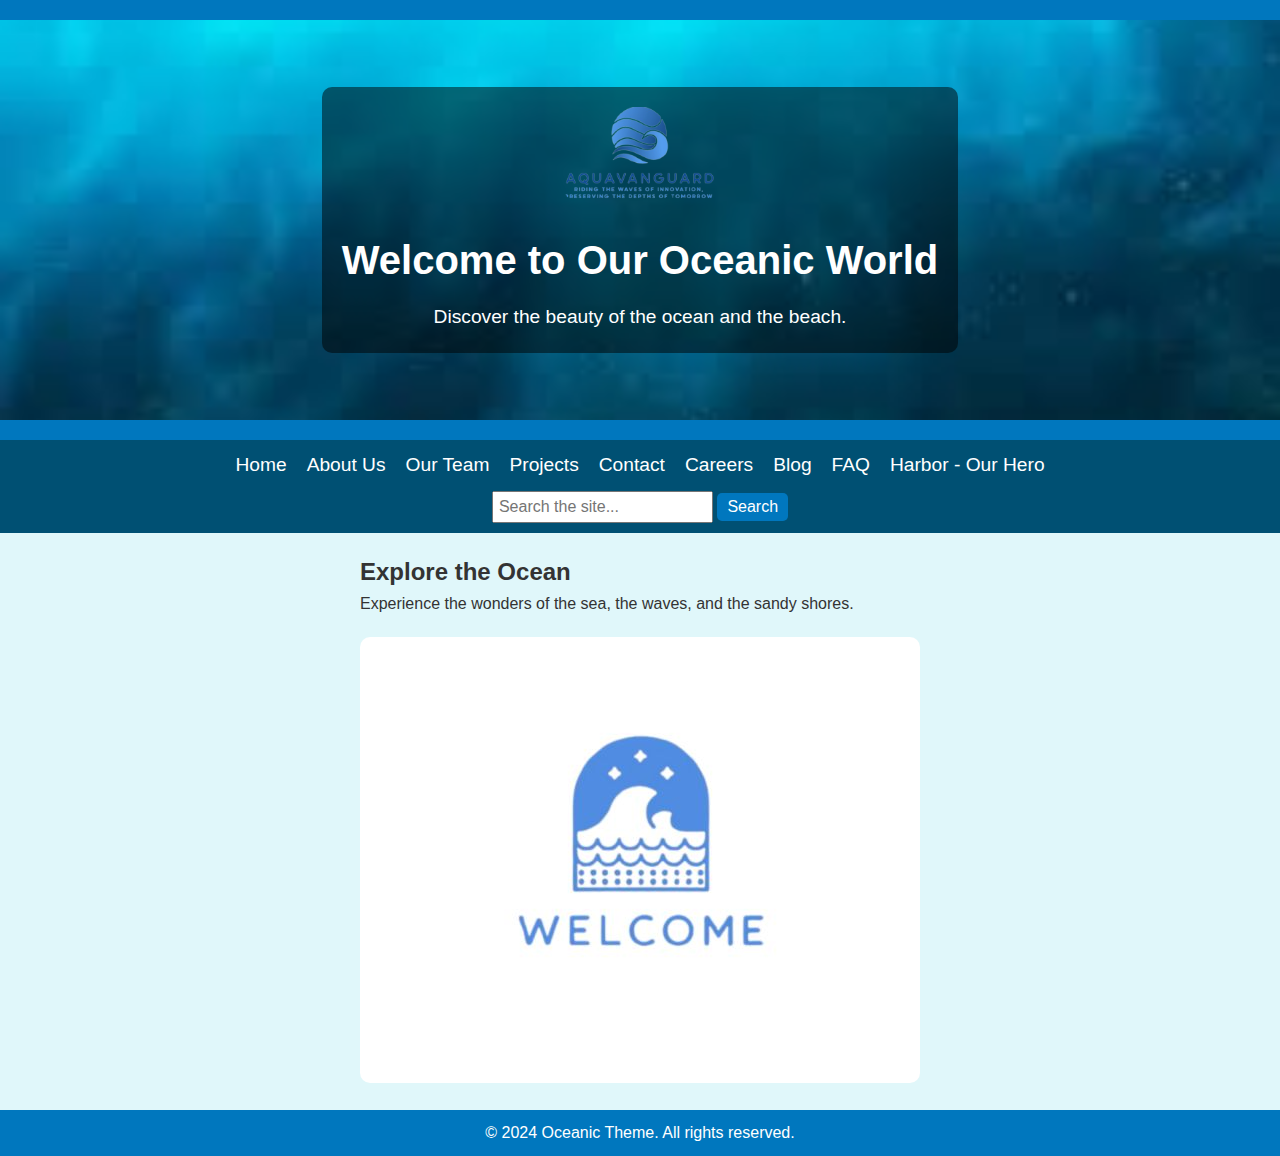
<file: index.html>
<!DOCTYPE html>
<html lang="en">
<head>
    <meta charset="UTF-8">
    <meta name="viewport" content="width=device-width, initial-scale=1.0">
    <title>Home - Oceanic Theme</title>
    <link rel="stylesheet" href="css/styles.css">
</head>
<body>
    <header>
        <div class="hero">
            <div class="logo-overlay">
                <img src="images/logo.png" alt="Oceanic Logo" class="logo">
                <h1>Welcome to Our Oceanic World</h1>
                <p>Discover the beauty of the ocean and the beach.</p>
            </div>
        </div>
        <script src="js/search.js"></script>
    </header>
    <nav>
        <ul>
            <li><a href="index.html">Home</a></li>
            <li><a href="about.html">About Us</a></li>
            <li><a href="team.html">Our Team</a></li>
            <li><a href="projects.html">Projects</a></li>
            <li><a href="contact.html">Contact</a></li>
            <li><a href="careers.html">Careers</a></li>
            <li><a href="blog.html">Blog</a></li>
            <li><a href="faq.html">FAQ</a></li>
            <li><a href="harbor-hero.html">Harbor - Our Hero</a></li>
        </ul>
        <form onsubmit="handleSearch(event)">
            <input type="search" id="search" placeholder="Search the site...">
            <button type="submit">Search</button>
        </form>
    </nav>
    <main>
        <article>
            <h2>Explore the Ocean</h2>
            <p>Experience the wonders of the sea, the waves, and the sandy shores.</p>
            <img src="images/welcome.jpg" alt="Welcome to the Oceanic World" class="welcome-img">
        </article>
    </main>
    <footer>
        <p>&copy; 2024 Oceanic Theme. All rights reserved.</p>
    </footer>
    <script src="js/search.js"></script>
    <script>
        function handleSearch(event) {
            event.preventDefault();
            const query = document.getElementById('search').value.toLowerCase();
            if (query.includes('ocean')) {
                alert('Enjoy our ocean-themed content!');
            } else {
                alert(`No results found for "${query}".`);
            }
        }
    </script>
</body>
</html>
</file>
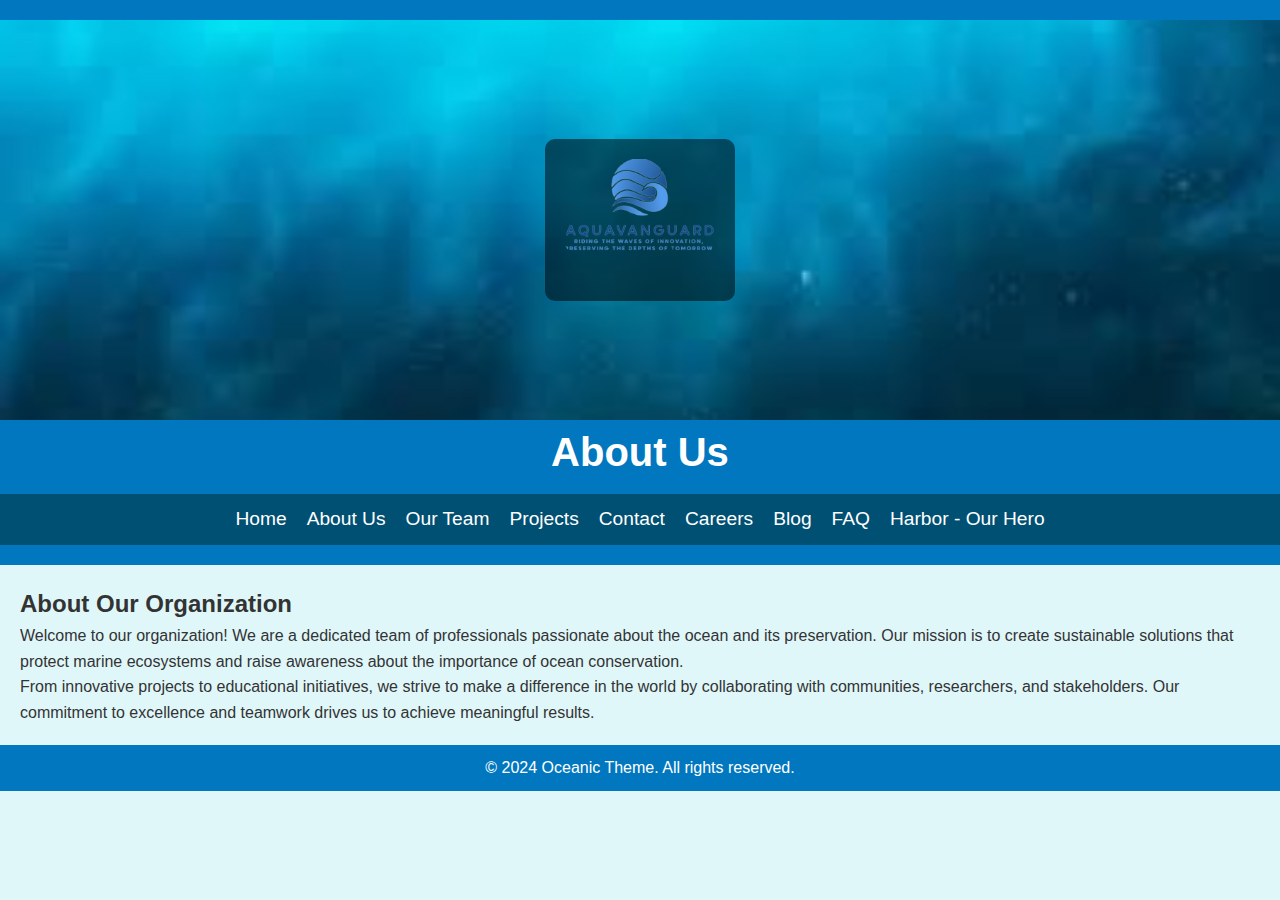
<file: about.html>
<!DOCTYPE html>
<html lang="en">

<head>
    <meta charset="UTF-8">
    <meta name="viewport" content="width=device-width, initial-scale=1.0">
    <title>About Us - Oceanic Theme</title>
    <link rel="stylesheet" href="css/styles.css">
</head>

<body>
    <header>
        <div class="hero">
            <div class="logo-overlay">
                <img src="images/logo.png" alt="Oceanic Logo" class="logo">
            </div>
        </div>
        <h1>About Us</h1>
        <nav>
            <ul>
                <li><a href="index.html">Home</a></li>
                <li><a href="about.html">About Us</a></li>
                <li><a href="team.html">Our Team</a></li>
                <li><a href="projects.html">Projects</a></li>
                <li><a href="contact.html">Contact</a></li>
                <li><a href="careers.html">Careers</a></li>
                <li><a href="blog.html">Blog</a></li>
                <li><a href="faq.html">FAQ</a></li>
                <li><a href="harbor-hero.html">Harbor - Our Hero</a></li>
            </ul>
        </nav>
    </header>

    <main>
        <section>
            <h2>About Our Organization</h2>
            <p>
                Welcome to our organization! We are a dedicated team of professionals passionate about the ocean and its preservation. Our mission is to create sustainable solutions that protect marine ecosystems and raise awareness about the importance of ocean conservation.
            </p>
            <p>
                From innovative projects to educational initiatives, we strive to make a difference in the world by collaborating with communities, researchers, and stakeholders. Our commitment to excellence and teamwork drives us to achieve meaningful results.
            </p>
        </section>
    </main>

    <footer>
        <p>&copy; 2024 Oceanic Theme. All rights reserved.</p>
    </footer>
<script src="js/search.js"></script>
    <script>
        function handleSearch(event) {
            event.preventDefault();
            const query = document.getElementById('search').value.toLowerCase();
            if (query.includes('ocean')) {
                alert('Enjoy our ocean-themed content!');
            } else {
                alert(`No results found for "${query}".`);
            }
        }
    </script>
</body>

</html>
</file>
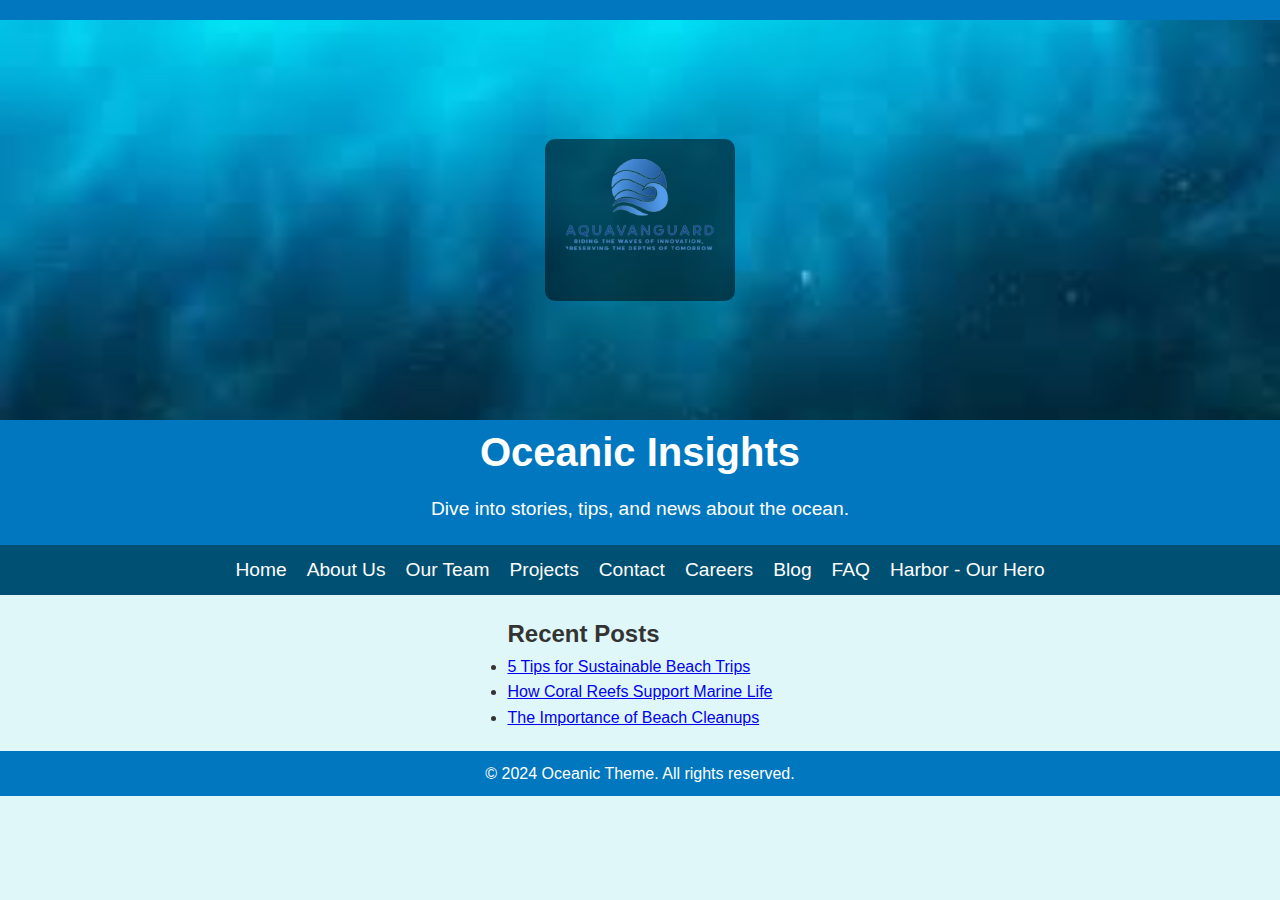
<file: blog.html>
<!DOCTYPE html>
<html lang="en">
<head>
    <meta charset="UTF-8">
    <meta name="viewport" content="width=device-width, initial-scale=1.0">
    <title>Blog - Oceanic Theme</title>
    <link rel="stylesheet" href="css/styles.css">
</head>
<body>
    <header>
        <div class="hero">
            <div class="logo-overlay">
                <img src="images/logo.png" alt="Oceanic Logo" class="logo">
            </div>
        </div>
        <script src="js/search.js"></script>
        <h1>Oceanic Insights</h1>
        <p>Dive into stories, tips, and news about the ocean.</p>
    </header>
    <nav>
        <ul>
            <li><a href="index.html">Home</a></li>
            <li><a href="about.html">About Us</a></li>
            <li><a href="team.html">Our Team</a></li>
            <li><a href="projects.html">Projects</a></li>
            <li><a href="contact.html">Contact</a></li>
            <li><a href="careers.html">Careers</a></li>
            <li><a href="blog.html">Blog</a></li>
            <li><a href="faq.html">FAQ</a></li>
            <li><a href="harbor-hero.html">Harbor - Our Hero</a></li>
        </ul>
    </nav>
    <main>
        <article>
            <h2>Recent Posts</h2>
            <ul>
                <li><a href="#">5 Tips for Sustainable Beach Trips</a></li>
                <li><a href="#">How Coral Reefs Support Marine Life</a></li>
                <li><a href="#">The Importance of Beach Cleanups</a></li>
            </ul>
        </article>
    </main>
    <footer>
        <p>&copy; 2024 Oceanic Theme. All rights reserved.</p>
    </footer>
<script src="js/search.js"></script>
    <script>
        function handleSearch(event) {
            event.preventDefault();
            const query = document.getElementById('search').value.toLowerCase();
            if (query.includes('ocean')) {
                alert('Enjoy our ocean-themed content!');
            } else {
                alert(`No results found for "${query}".`);
            }
        }
    </script>
</body>
</html>
</file>
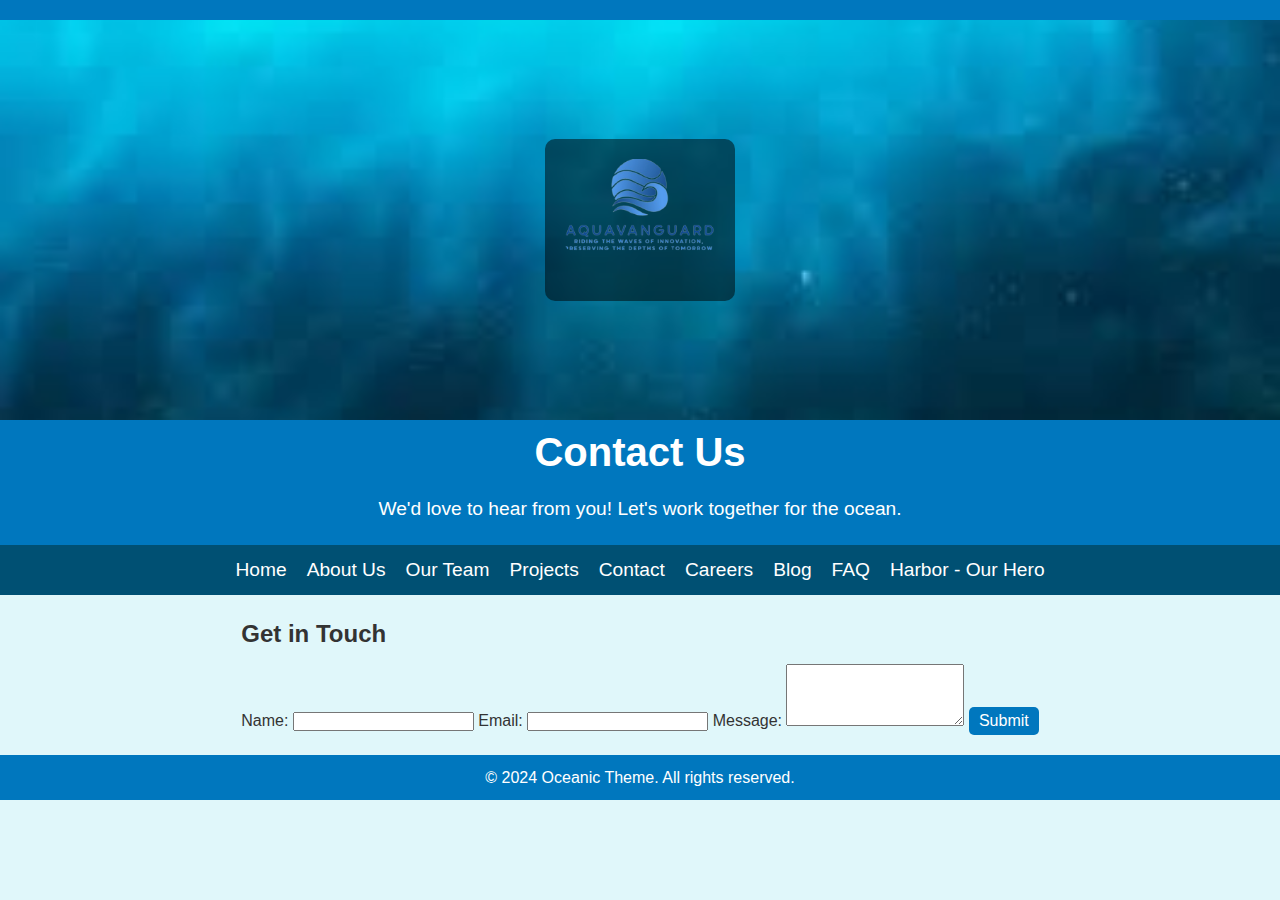
<file: contact.html>
<!DOCTYPE html>
<html lang="en">
<head>
    <meta charset="UTF-8">
    <meta name="viewport" content="width=device-width, initial-scale=1.0">
    <title>Contact Us - Oceanic Theme</title>
   <link rel="stylesheet" href="css/styles.css">
</head>
<body>
    <header>
        <div class="hero">
            <div class="logo-overlay">
                <img src="images/logo.png" alt="Oceanic Logo" class="logo">
            </div>
        </div>
        <h1>Contact Us</h1>
        <p>We'd love to hear from you! Let's work together for the ocean.</p>
    </header>
    <nav>
        <ul>
            <li><a href="index.html">Home</a></li>
            <li><a href="about.html">About Us</a></li>
            <li><a href="team.html">Our Team</a></li>
            <li><a href="projects.html">Projects</a></li>
            <li><a href="contact.html">Contact</a></li>
            <li><a href="careers.html">Careers</a></li>
            <li><a href="blog.html">Blog</a></li>
            <li><a href="faq.html">FAQ</a></li>
            <li><a href="harbor-hero.html">Harbor - Our Hero</a></li>
        </ul>
    </nav>
    <main>
        <article>
            <h2>Get in Touch</h2>
            <form>
                <label for="name">Name:</label>
                <input type="text" id="name" required>
                <label for="email">Email:</label>
                <input type="email" id="email" required>
                <label for="message">Message:</label>
                <textarea id="message" rows="4" required></textarea>
                <button type="submit">Submit</button>
            </form>
        </article>
    </main>
    <footer>
        <p>&copy; 2024 Oceanic Theme. All rights reserved.</p>
    </footer>
      <script src="js/search.js"></script>
    <script>
        function handleSearch(event) {
            event.preventDefault();
            const query = document.getElementById('search').value.toLowerCase();
            if (query.includes('ocean')) {
                alert('Enjoy our ocean-themed content!');
            } else {
                alert(`No results found for "${query}".`);
            }
        }
    </script>
</body>
</html>
</file>
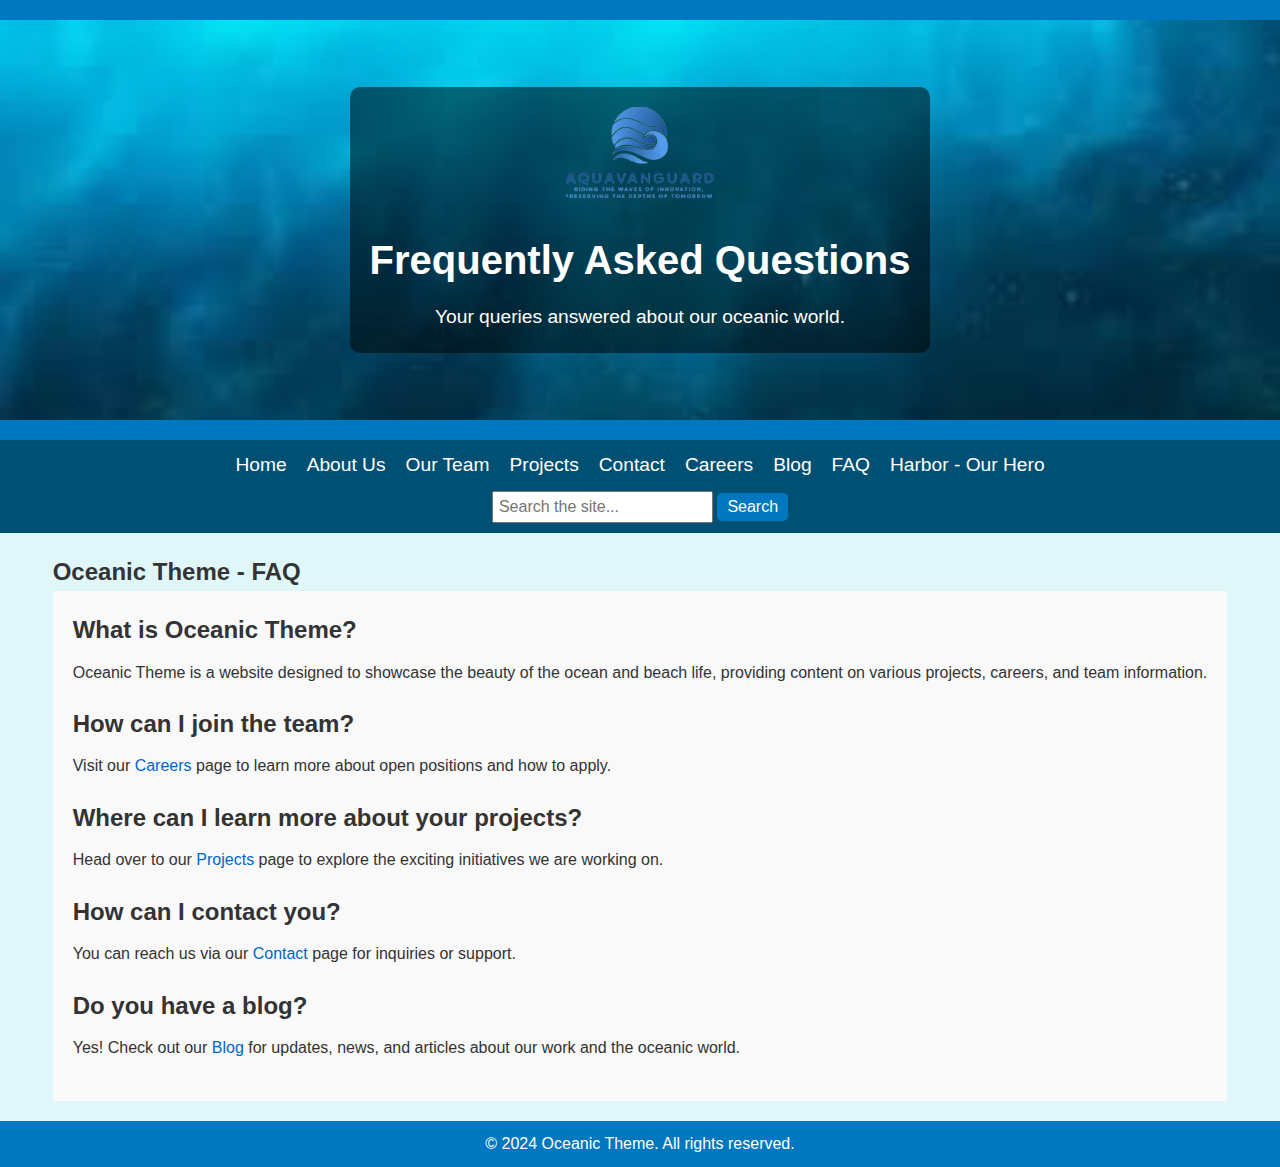
<file: faq.html>
<!DOCTYPE html>
<html lang="en">
<head>
    <meta charset="UTF-8">
    <meta name="viewport" content="width=device-width, initial-scale=1.0">
    <title>FAQ - Oceanic Theme</title>
    <link rel="stylesheet" href="css/styles.css">
</head>
<body>
    <header>
        <div class="hero">
            <div class="logo-overlay">
                <img src="images/logo.png" alt="Oceanic Logo" class="logo">
                <h1>Frequently Asked Questions</h1>
                <p>Your queries answered about our oceanic world.</p>
            </div>
        </div>
    </header>
    <nav>
        <ul>
            <li><a href="index.html">Home</a></li>
            <li><a href="about.html">About Us</a></li>
            <li><a href="team.html">Our Team</a></li>
            <li><a href="projects.html">Projects</a></li>
            <li><a href="contact.html">Contact</a></li>
            <li><a href="careers.html">Careers</a></li>
            <li><a href="blog.html">Blog</a></li>
            <li><a href="faq.html">FAQ</a></li>
            <li><a href="harbor-hero.html">Harbor - Our Hero</a></li>
        </ul>
        <form onsubmit="handleSearch(event)">
            <input type="search" id="search" placeholder="Search the site...">
            <button type="submit">Search</button>
        </form>
    </nav>
    <main>
        <article>
            <h2>Oceanic Theme - FAQ</h2>
            <div class="faq-section">
                <div class="faq-item">
                    <h3>What is Oceanic Theme?</h3>
                    <p>Oceanic Theme is a website designed to showcase the beauty of the ocean and beach life, providing content on various projects, careers, and team information.</p>
                </div>
                <div class="faq-item">
                    <h3>How can I join the team?</h3>
                    <p>Visit our <a href="careers.html">Careers</a> page to learn more about open positions and how to apply.</p>
                </div>
                <div class="faq-item">
                    <h3>Where can I learn more about your projects?</h3>
                    <p>Head over to our <a href="projects.html">Projects</a> page to explore the exciting initiatives we are working on.</p>
                </div>
                <div class="faq-item">
                    <h3>How can I contact you?</h3>
                    <p>You can reach us via our <a href="contact.html">Contact</a> page for inquiries or support.</p>
                </div>
                <div class="faq-item">
                    <h3>Do you have a blog?</h3>
                    <p>Yes! Check out our <a href="blog.html">Blog</a> for updates, news, and articles about our work and the oceanic world.</p>
                </div>
            </div>
        </article>
    </main>
    <footer>
        <p>&copy; 2024 Oceanic Theme. All rights reserved.</p>
    </footer>
    <script src="js/search.js"></script>
    <script>
        function handleSearch(event) {
            event.preventDefault();
            const query = document.getElementById('search').value.toLowerCase();
            if (query.includes('ocean')) {
                alert('Enjoy our ocean-themed content!');
            } else {
                alert(`No results found for "${query}".`);
            }
        }
    </script>
</body>
</html>
</file>
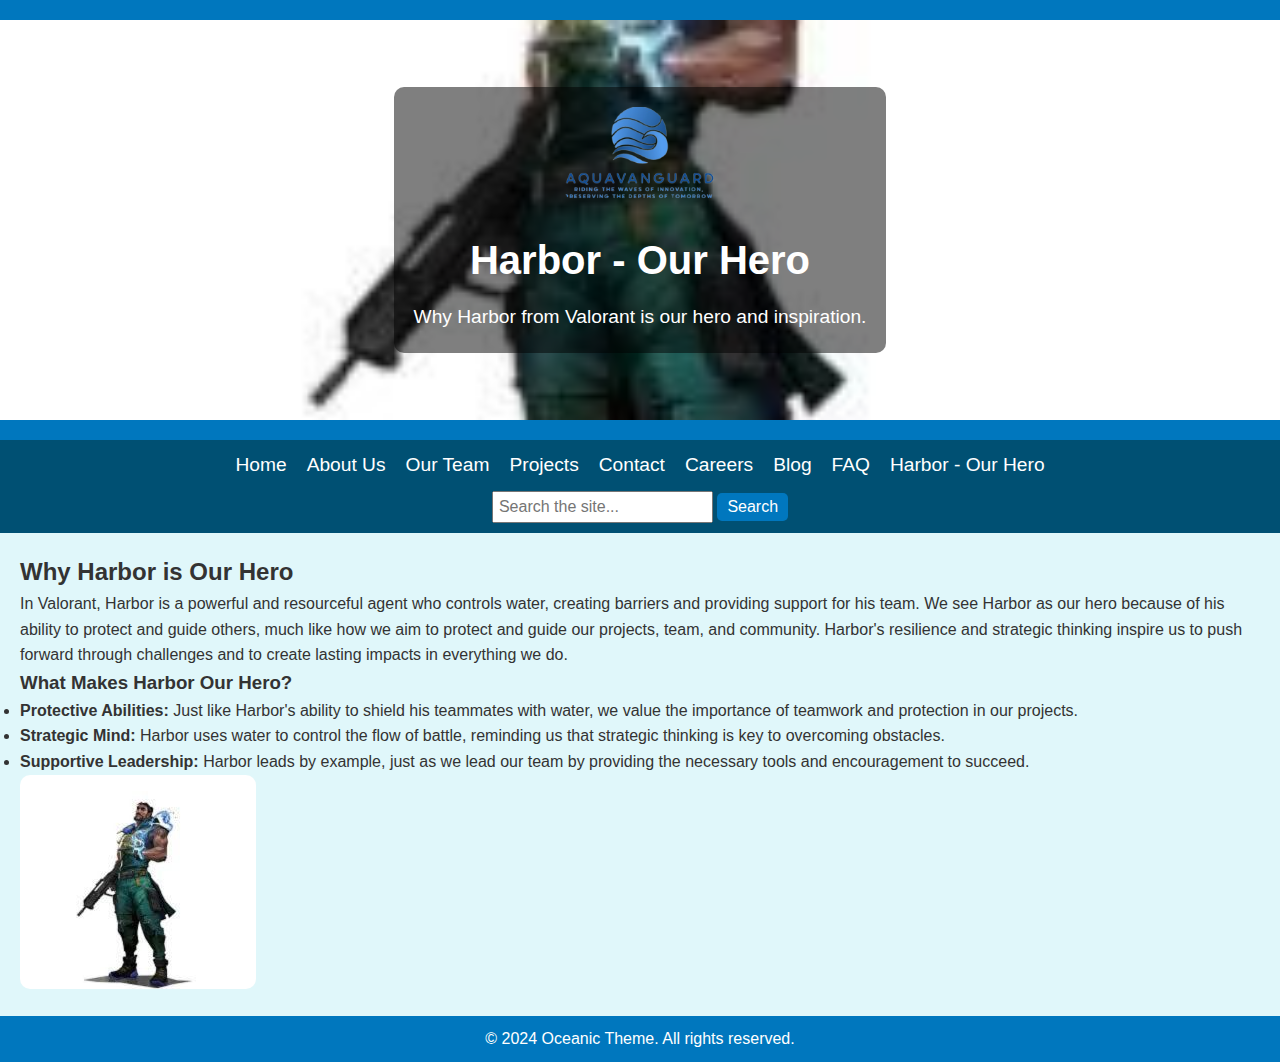
<file: harbor-hero.html>
<!DOCTYPE html>
<html lang="en">
<head>
    <meta charset="UTF-8">
    <meta name="viewport" content="width=device-width, initial-scale=1.0">
    <title>Harbor - Our Hero - Oceanic Theme</title>
    <link rel="stylesheet" href="css/styles.css">
</head>
<body>
    <!-- Header with Hero Image -->
    <header>
        <div class="hero" style="background-image: url('images/hero.jpg');">
            <div class="logo-overlay">
                <img src="images/logo.png" alt="Oceanic Logo" class="logo">
                <h1>Harbor - Our Hero</h1>
                <p>Why Harbor from Valorant is our hero and inspiration.</p>
            </div>
        </div>
        
    </header>

    <!-- Navigation -->
    <nav>
        <ul>
            <li><a href="index.html">Home</a></li>
            <li><a href="about.html">About Us</a></li>
            <li><a href="team.html">Our Team</a></li>
            <li><a href="projects.html">Projects</a></li>
            <li><a href="contact.html">Contact</a></li>
            <li><a href="careers.html">Careers</a></li>
            <li><a href="blog.html">Blog</a></li>
            <li><a href="faq.html">FAQ</a></li>
            <li><a href="harbor-hero.html">Harbor - Our Hero</a></li>
        </ul>
        <form onsubmit="handleSearch(event)">
            <input type="search" id="search" placeholder="Search the site...">
            <button type="submit">Search</button>
        </form>
    </nav>

    <!-- Main Content -->
    <main>
        <article>
            <h2>Why Harbor is Our Hero</h2>
            <p>In Valorant, Harbor is a powerful and resourceful agent who controls water, creating barriers and providing support for his team. We see Harbor as our hero because of his ability to protect and guide others, much like how we aim to protect and guide our projects, team, and community. Harbor's resilience and strategic thinking inspire us to push forward through challenges and to create lasting impacts in everything we do.</p>
            
            <h3>What Makes Harbor Our Hero?</h3>
            <ul>
                <li><strong>Protective Abilities:</strong> Just like Harbor's ability to shield his teammates with water, we value the importance of teamwork and protection in our projects.</li>
                <li><strong>Strategic Mind:</strong> Harbor uses water to control the flow of battle, reminding us that strategic thinking is key to overcoming obstacles.</li>
                <li><strong>Supportive Leadership:</strong> Harbor leads by example, just as we lead our team by providing the necessary tools and encouragement to succeed.</li>
            </ul>
            
            <img src="images/hero.jpg" alt="Harbor from Valorant" class="hero-image">
        </article>
    </main>

    <!-- Footer -->
    <footer>
        <p>&copy; 2024 Oceanic Theme. All rights reserved.</p>
    </footer>

    <!-- JavaScript -->
    <script src="js/search.js"></script>
    <script>
        function handleSearch(event) {
            event.preventDefault();
            const query = document.getElementById('search').value.toLowerCase();
            if (query.includes('ocean')) {
                alert('Enjoy our ocean-themed content!');
            } else {
                alert(`No results found for "${query}".`);
            }
        }
    </script>
</body>
</html>
</file>
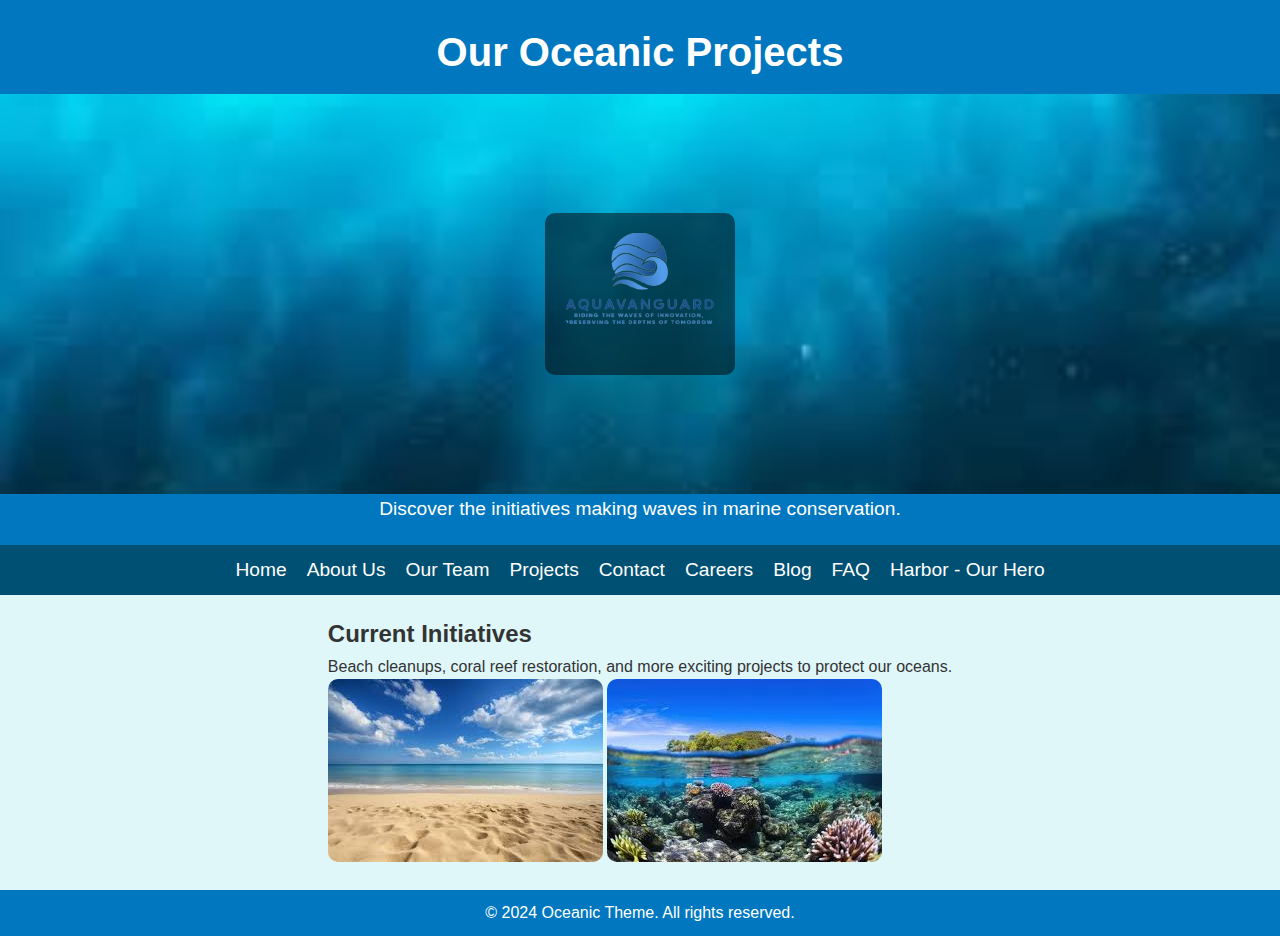
<file: projects.html>
<!DOCTYPE html>
<html lang="en">
<head>
    <meta charset="UTF-8">
    <meta name="viewport" content="width=device-width, initial-scale=1.0">
    <title>Projects - Oceanic Theme</title>
    <link rel="stylesheet" href="css/styles.css">
</head>
<body>
    <header>
        <h1>Our Oceanic Projects</h1>
        <div class="hero">
            <div class="logo-overlay">
                <img src="images/logo.png" alt="Oceanic Logo" class="logo">
            </div>
        </div>
        <script src="js/search.js"></script>
        <p>Discover the initiatives making waves in marine conservation.</p>
    </header>
    <nav>
        <ul>
            <li><a href="index.html">Home</a></li>
            <li><a href="about.html">About Us</a></li>
            <li><a href="team.html">Our Team</a></li>
            <li><a href="projects.html">Projects</a></li>
            <li><a href="contact.html">Contact</a></li>
            <li><a href="careers.html">Careers</a></li>
            <li><a href="blog.html">Blog</a></li>
            <li><a href="faq.html">FAQ</a></li>
            <li><a href="harbor-hero.html">Harbor - Our Hero</a></li>
        </ul>
    </nav>
    <main>
        <article>
            <h2>Current Initiatives</h2>
            <p>Beach cleanups, coral reef restoration, and more exciting projects to protect our oceans.</p>
            <img src="images/projects.jpg" alt="Ocean conservation project">
            <img src="images/projects2.jpg" alt="Ocean conservation project">
        </article>
    </main>
    <footer>
        <p>&copy; 2024 Oceanic Theme. All rights reserved.</p>
    </footer>
<script src="js/search.js"></script>
    <script>
        function handleSearch(event) {
            event.preventDefault();
            const query = document.getElementById('search').value.toLowerCase();
            if (query.includes('ocean')) {
                alert('Enjoy our ocean-themed content!');
            } else {
                alert(`No results found for "${query}".`);
            }
        }
    </script>
</body>
</html>
</file>
<file: css/styles.css>
/* General Reset */
* {
    margin: 0;
    padding: 0;
    box-sizing: border-box;
}

/* Body */
body {
    font-family: Arial, sans-serif;
    background-color: #e0f7fa; /* Light cyan for ocean feel */
    color: #333;
    line-height: 1.6;
}

/* Header */
header {
    background-color: #0077be; /* Ocean blue */
    color: white;
    text-align: center;
    padding: 20px 0;
}

header h1 {
    font-size: 2.5em;
    margin-bottom: 10px;
}

header p {
    font-size: 1.2em;
}

/* Navigation */
nav {
    background-color: #005073; /* Deep ocean blue */
    padding: 10px 0;
}

nav ul {
    list-style: none;
    display: flex;
    justify-content: center;
    gap: 20px;
}

nav ul li a {
    color: white;
    text-decoration: none;
    font-size: 1.2em;
}

nav ul li a:hover {
    color: #00c1d4; /* Aqua */
}

form {
    margin-top: 10px;
    text-align: center;
}

input[type="search"] {
    padding: 5px;
    font-size: 1em;
}

button {
    padding: 5px 10px;
    font-size: 1em;
    background-color: #0077be;
    color: white;
    border: none;
    cursor: pointer;
    border-radius: 5px;
}

button:hover {
    background-color: #005073;
}

/* Main Content */
main {
    padding: 20px;
    display: flex;
    flex-direction: column;
    align-items: center;
}

img {
    max-width: 100%;
    height: auto;
    border-radius: 10px;
}

/* Footer */
footer {
    background-color: #0077be;
    color: white;
    text-align: center;
    padding: 10px 0;
}

/* Hero section with background image and logo overlay */
.hero {
    background-image: url('../images/background.jpg'); /* Background image */
    background-size: cover;
    background-position: center;
    height: 400px;
    display: flex;
    justify-content: center;
    align-items: center;
    text-align: center;
    color: white;
    position: relative;
}

.hero .logo-overlay {
    background: rgba(0, 0, 0, 0.5); /* Dark overlay for better contrast */
    padding: 20px;
    border-radius: 10px;
}

.hero .logo {
    max-width: 150px; /* Adjust the logo size */
    margin-bottom: 20px;
}

h1, p {
    margin: 0;
}

/* Welcome image styling */
.welcome-img {
    max-width: 100%;
    height: auto;
    border-radius: 10px;
    margin-top: 20px;
}

/* FAQ Section */
.faq-section {
    padding: 20px;
    background-color: #f9f9f9;
}

.faq-item {
    margin-bottom: 20px;
}

.faq-item h3 {
    font-size: 1.5em;
    margin-bottom: 10px;
}

.faq-item p {
    font-size: 1em;
    line-height: 1.6;
}

.faq-item a {
    color: #0066cc;
    text-decoration: none;
}

.faq-item a:hover {
    text-decoration: underline;
}
</file>
